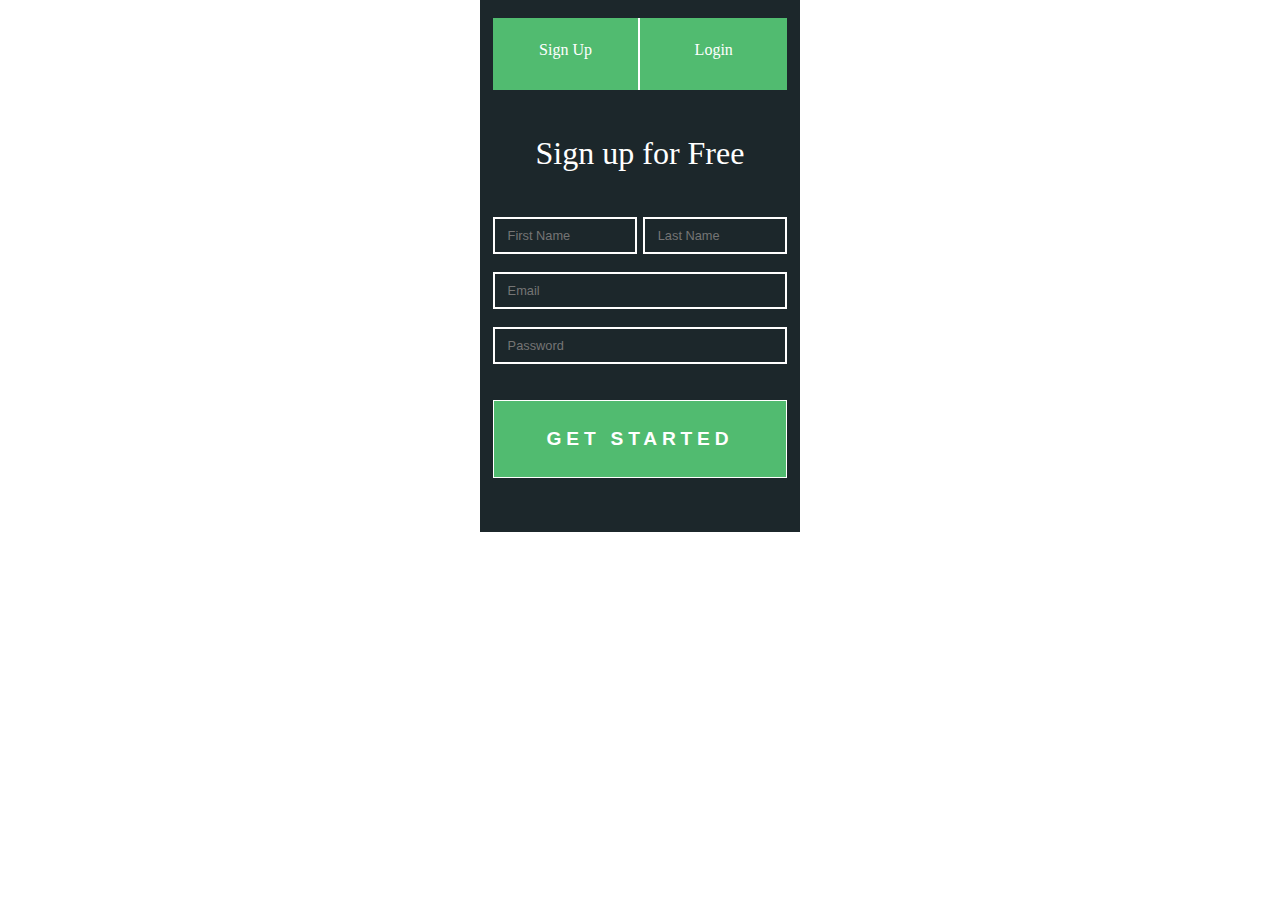
<file: index.html>
<!DOCTYPE html>
<html lang="de">
<head>
    <meta charset="UTF-8">
    <meta http-equiv="X-UA-Compatible" content="IE=edge">
    <meta name="viewport" content="width=device-width, initial-scale=1.0">
    <title>14_Tag_Lev3_2_css-vertiefung_forms</title>
    <link rel="stylesheet" href="./assets/css/style.css">
</head>
<body>
    <form action="#">

        <section class="section__buttons__Kopf">
            <a href="./index.html">Sign Up</a>
            <span></span>
            <a href="./assets/html/Login.html">Login</a>
        </section>

        <p class="ueberschrift__text">Sign up for Free</p>

        <section class="section__input__felder">
            <article>
                <input  type="text" name="firstName" id="firstName" placeholder="First Name" required>

                <input type="text" name="lastName" id="lastName" placeholder="Last Name" required>

            </article>

        
            <input type="email" name="email" id="email" placeholder="Email" required>
        
            <input type="password" name="password" id="password" placeholder="Password" required>

            <!-- * nur in der index.html hidden ??? wie -->
            <!-- <a href="#" >Forget Password?</a> -->  
        </section>


        <input class="button__submitUndLogin" type="submit" value="GET STARTED">



    </form>
</body>
</html>
</file>
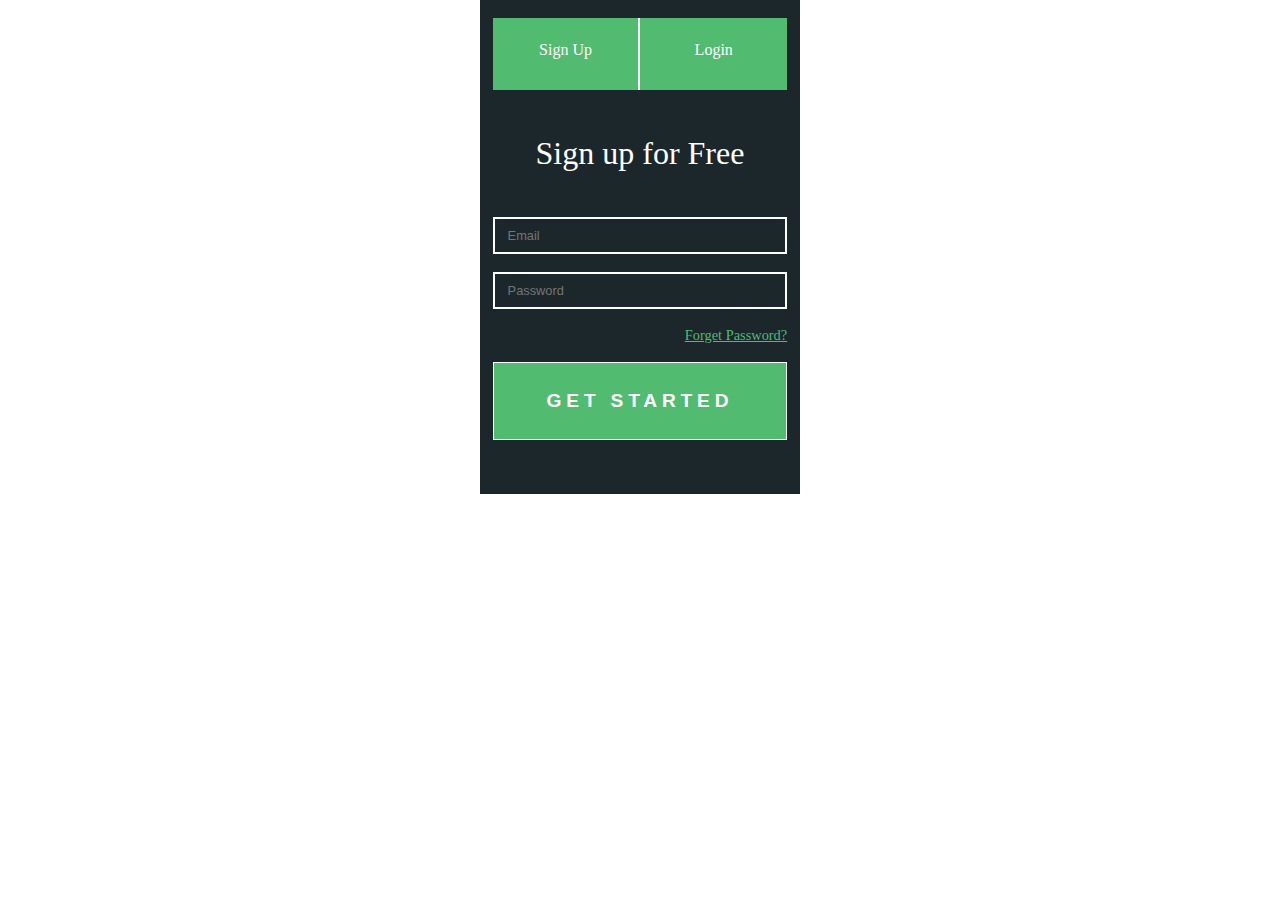
<file: assets/html/Login.html>
<!DOCTYPE html>
<html lang="de">
<head>
    <meta charset="UTF-8">
    <meta http-equiv="X-UA-Compatible" content="IE=edge">
    <meta name="viewport" content="width=device-width, initial-scale=1.0">
    <title>Login</title>
    <link rel="stylesheet" href="../../assets/css/style.css">
</head>
<body>
    <form action="#">

        <section class="section__buttons__Kopf">
            <a href="../../index.html">Sign Up</a>
            <span></span>
            <a href="Login.html">Login</a>
        </section>

        <p class="ueberschrift__text">Sign up for Free</p>

        <section class="section__input__felder">
            <!-- * nur in der Login.html hidden ??? wie  -->
            <!-- <article>
                <input  type="text" name="firstName" id="firstName" placeholder="First Name" required>

                <input type="text" name="lastName" id="lastName" placeholder="Last Name" required>

            </article> -->

        
            <input type="email" name="email" id="email" placeholder="Email" required>
        
            <input type="password" name="password" id="password" placeholder="Password" required>

            <a href="#">Forget Password?</a>
        </section>


        <input class="button__submitUndLogin" type="submit" value="GET STARTED">



    </form>
</body>
</html>
</file>
<file: assets/css/style.css>
/*  !!! Vorsicht css gilt für index.html und Login.html */

/* ??? text farbe beim Eingeben in Input ist zu dunkel 
??? wie ändern  */

/* 

visibility: hidden;

*/


*{
    margin: 0;
    padding: 0;
    box-sizing: border-box;
}

html{
    scroll-behavior: smooth;
    font-size: 16px;
    max-width: 1440px;
}

form{
    background-color: #1c272b;
    max-width: 25vw;
    margin: 0 auto;
    padding: 2vh 1vw 4vh 1vw;
    display: flex;
    flex-direction: column;
}

.section__buttons__Kopf{
    display: flex;
    justify-content: space-around;
    font-size: 1rem;
}

.section__buttons__Kopf>a{
    background-color: #51bb70;
    color: white;
    text-decoration: none;
    width: 15vw;
    height: 8vh;
    text-align: center;
    padding-top: 2.5vh;
    
}

.section__buttons__Kopf>a:hover{
    background-color: #68f43d;
}

.section__buttons__Kopf>a:nth-of-type(1){
    border-right:     2px solid white;            /* * damit weißer Streifen zwischen Buttons */
}

.ueberschrift__text{
    color: white;
    font-size: 2rem ;
    text-align: center;
    margin: 5vh 0;
}

/* ************** articel in Login.html auskommentiert und deshalb nicht sichtbar 
* wie geht es mit hidden ? */

.section__input__felder>article{
    display: flex;
    justify-content: space-between;
}

.section__input__felder>article>input{
    width: 49%;                 /* *damit schmaler Streife Platz ist */
}


/* ******** die Texteingabe Farbe ist zu dunkel,
* wie geht es auf heller zu stellen ???  */
input{
    width: 100%;
    margin-bottom: 2vh;
    background-color: #1c272b;
    border: 2px solid white ;
    font-size: 0.8rem;
    padding: 1vh 0 1vh 1vw;
    
}

/* *************+ password vergessen Text in index.html auskommentiert, deshalb nicht sichtbar
* wie geht es mit hidden ??? */

.section__input__felder>a{
    display: block;
    color: #51bb70;
text-align: right;
font-size: 0.9rem;
}

.button__submitUndLogin{
    margin-top: 2vh;
    border: 0.5px solid white;
    color: white;
    letter-spacing: 0.3rem;
    font-size: 1.2rem;
    background-color: #51bb70;
    padding: 3vh;
    font-weight: bold;      /* * text wird dick */

}
</file>
